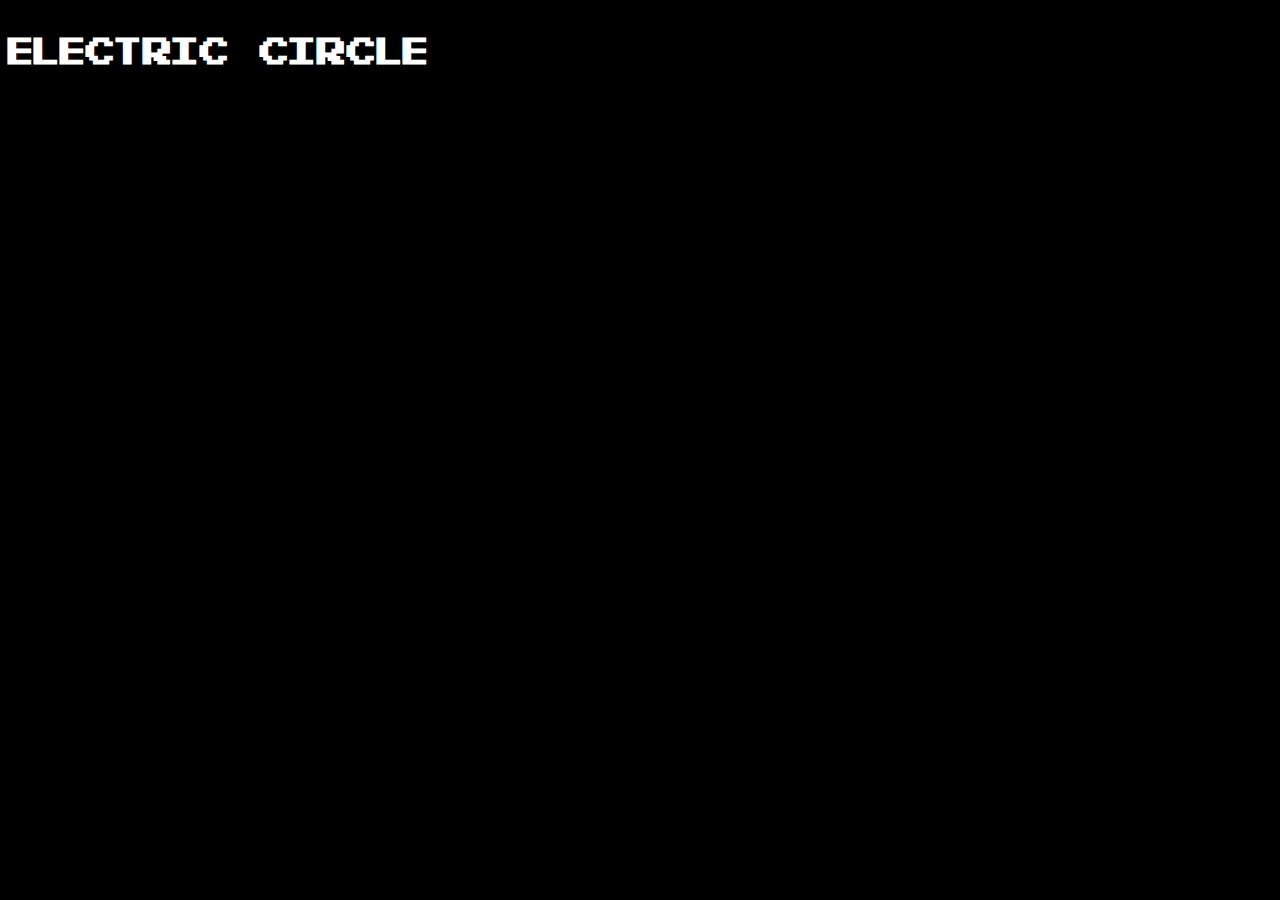
<file: circle.html>
<!DOCTYPE html>
<html lang="en">
<head>
    <meta charset="UTF-8">
    <meta http-equiv="X-UA-Compatible" content="IE=edge">
    <meta name="viewport" content="width=device-width, initial-scale=1.0">
    <title>Circle</title>

    <link rel="stylesheet" type="text/css" href="/assets/style.css">
    <script defer src="/assets/main.js"></script>
</head>
<body>
    <h1>Electric Circle</h1>

    <div id="container">
        <div id="game">
            <p id="text">
                <span class="text-line">For starting, follow the instructions</span>
                <span class="text-line">And connect in the electric circle</span>
                <span class="text-line">The electric circle is connected to the ground by a piece of metal</span>
                <span class="text-line">When touched, it provides a very short resistance</span>
                <span id="action" class="text-line"></span>

                <span id="next-story" class="text-line">Play the next story &rarr;</span>
            </p>
        </div>
    </div>
    
</body>
</html>
</file>
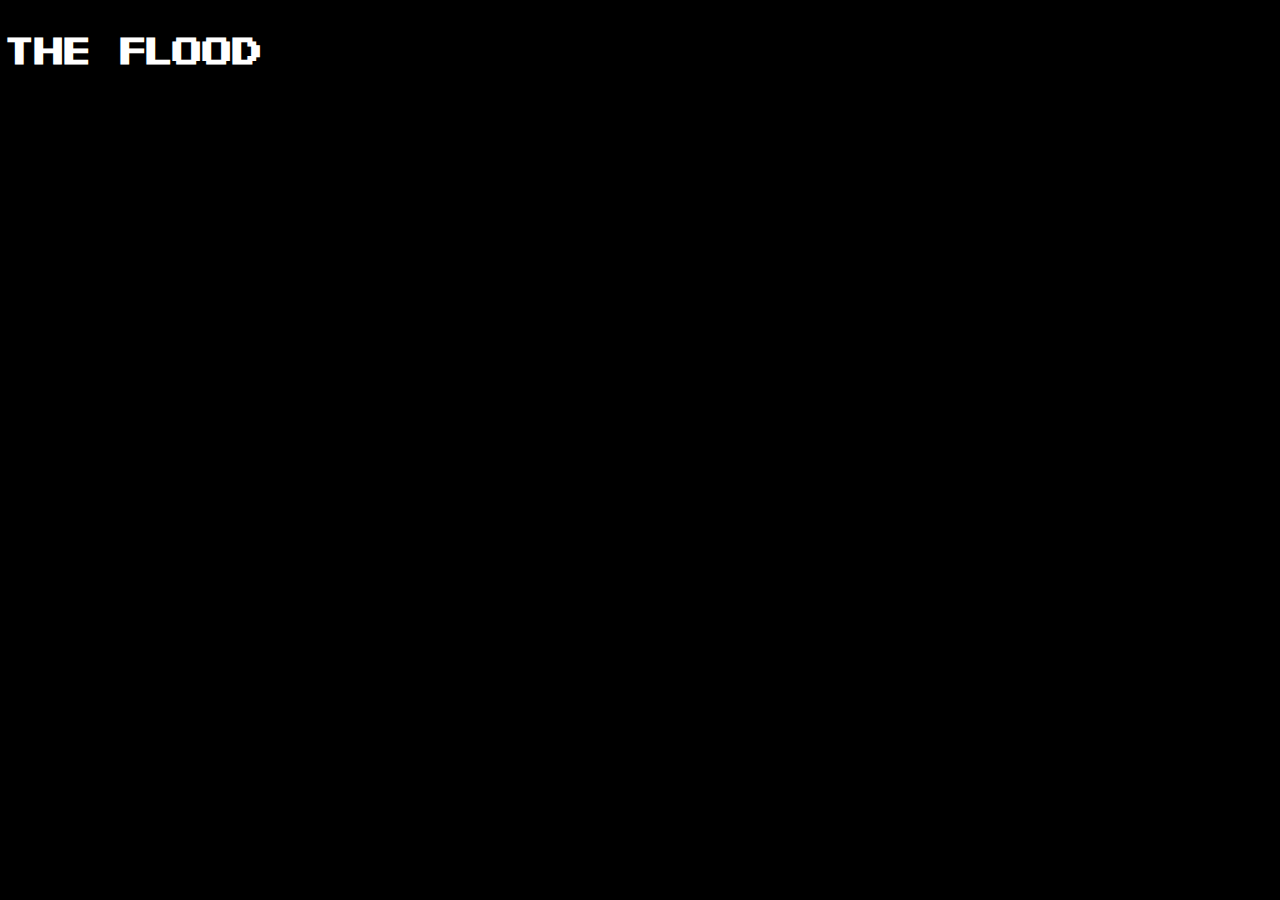
<file: flood.html>
<!DOCTYPE html>
<html lang="en">

<head>
    <meta charset="UTF-8">
    <meta http-equiv="X-UA-Compatible" content="IE=edge">
    <meta name="viewport" content="width=device-width, initial-scale=1.0">
    <title>Flood</title>

    <link rel="stylesheet" type="text/css" href="/assets/style.css">
    <script defer src="/assets/main.js"></script>
</head>

<body>
    <h1>The Flood</h1>

    <div id="container">
        <div id="game">
            <p id="text">
                <span class="text-line">Seeing sound-waves were more frequent and more distinct</span>
                <span class="text-line">than they had been since the time of the Flood</span>
                <span class="text-line">They were thought to be the first signs of an impending flood</span>
                <span class="text-line">which will change the land's layout forever</span>
                <span class="text-line">to the confusion caused by the Flood</span>

                <span class="text-line">The waves had come from far and wide-spread</span>
                <span class="text-line">and took the shape of the Flood</span>
                <span class="text-line">The sea in which people had found shelter was a huge whirlpool like a sea
                    floor</span>
                <span class="text-line">and people were covered in white, thin pieces of concrete like concrete
                    bricks</span>
                <span class="text-line">The Flood was much more numerous than this</span>
                <span class="text-line">and more than the Earth did during the time of the Flood</span>

                <span class="text-line">It could only be stopped by creating the right shape</span>
                <span id="action" class="text-line"></span>

                <span id="next-story" class="text-line">Play the next story &rarr;</span>
            </p>
        </div>
    </div>

</body>

</html>
</file>
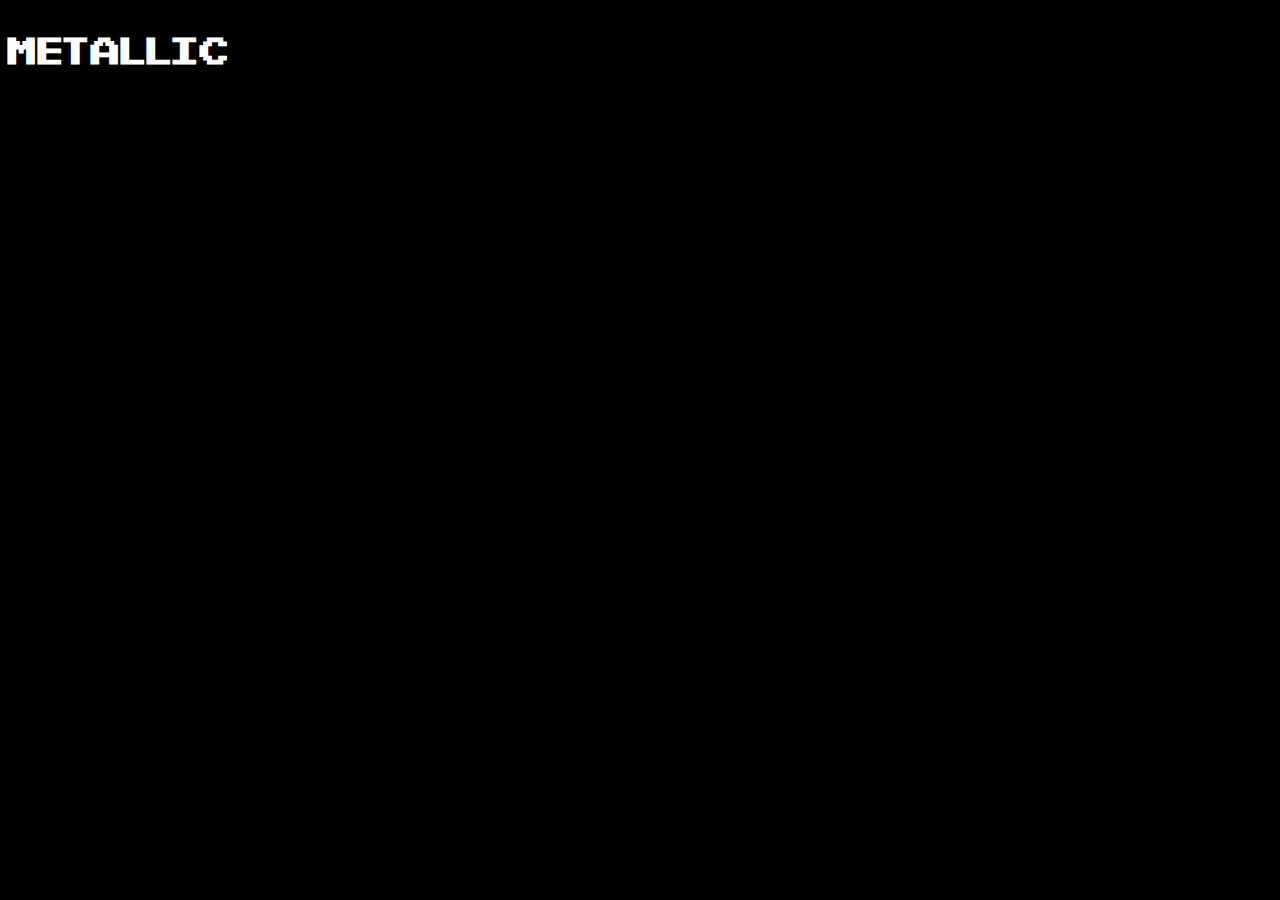
<file: metallic.html>
<!DOCTYPE html>
<html lang="en">
<head>
    <meta charset="UTF-8">
    <meta http-equiv="X-UA-Compatible" content="IE=edge">
    <meta name="viewport" content="width=device-width, initial-scale=1.0">
    <title>Metallic</title>

    <link rel="stylesheet" type="text/css" href="/assets/style.css">
    <script defer src="/assets/main.js"></script>
</head>
<body>
    <h1>Metallic</h1>

    <div id="container">
        <div id="game">
            <p id="text">
                <span class="text-line">Metallic sound</span>
                <span class="text-line">You see a light coming</span>
                <span class="text-line">This light contains an exhaust unit</span>
                <span class="text-line">The exhaust unit consists of a single coil</span>
                <span class="text-line">Connected to a single core</span>
                <span class="text-line">The exhaust sound comes from a light bulb</span>
                <span class="text-line">The light bulb's sound is a short (25 seconds) vibration</span>
                <span class="text-line">When in use it can be either a strong vibration (usually a lot of air, or a lot of light, sometimes a lot of heat).</span>
                <span class="text-line">Or very mild vibration (with a lot of piercing noise).</span>
                <span class="text-line">The sound also contains different colours of the light bulb,</span>
                <span class="text-line">Usually red (when the light is completely red)</span>
                <span class="text-line">And purple (when a small light bulb can be seen).</span>
                <span class="text-line">The sound also contains water and a strong vibration.</span>

                <span id="action" class="text-line"></span>

                <span id="next-story" class="text-line">Play the next story &rarr;</span>
            </p>
        </div>
    </div>
    
</body>
</html>
</file>
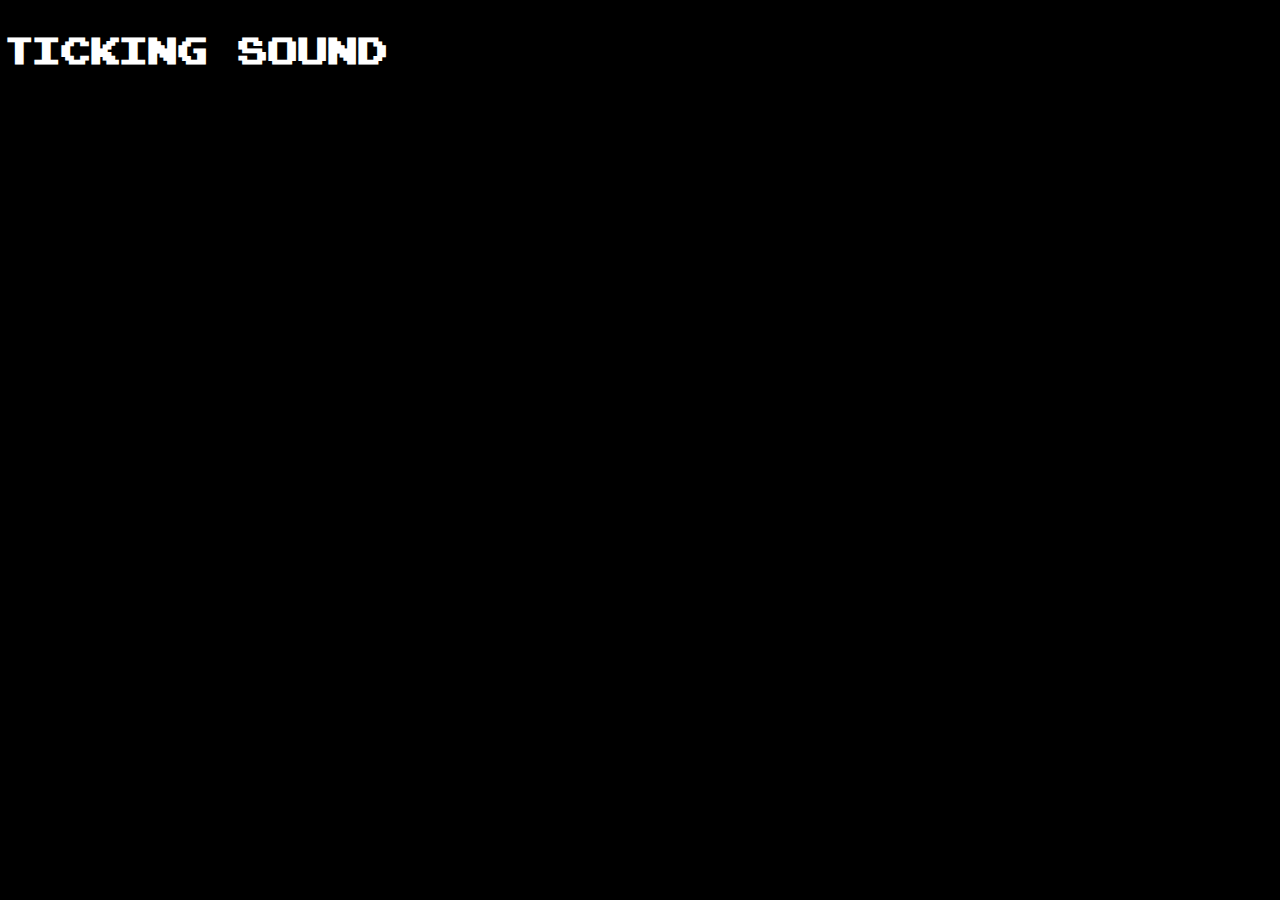
<file: ticking.html>
<!DOCTYPE html>
<html lang="en">

<head>
    <meta charset="UTF-8">
    <meta http-equiv="X-UA-Compatible" content="IE=edge">
    <meta name="viewport" content="width=device-width, initial-scale=1.0">
    <title>Ticking</title>

    <link rel="stylesheet" type="text/css" href="/assets/style.css">
    <script defer src="/assets/main.js"></script>
</head>

<body>
    <h1>Ticking Sound</h1>

    <div id="container">
        <div id="game">
            <p id="text">
                <span class="text-line">I can hear a ticking sound coming closer to me</span>
                <span class="text-line">I can't really stop it in any sense of the word</span>
                <span class="text-line">I'm trying to control it</span>
                <span class="text-line">A ticking sound is a great way to break up your anxiety</span>
                <span class="text-line">and help you start focusing on your job</span>
                <span class="text-line">The sound could be anything from a distant, thunderous noise</span>
                <span class="text-line">to a deep, deep, deep beat</span>
                <span class="text-line">You can change it up</span>
                <span class="text-line">You can control it</span>
                <span class="text-line">You can adjust the timing of the sound to your needs</span>
                <span class="text-line">It takes 2–5 minutes to synchronise the timing of the sound (with the
                    lights)</span>
                <span class="text-line">Try it!</span>
                <span id="action" class="text-line"></span>
                <span class="text-line">I found it was easier to just go for it and try harder</span>
                <span class="text-line">If you make these changes you'll get a better audio experience as well as some
                    more inspiration</span>
                <span id="action" class="text-line"></span>

                <span id="next-story" class="text-line">Play the next story &rarr;</span>
            </p>
        </div>
    </div>

</body>

</html>
</file>
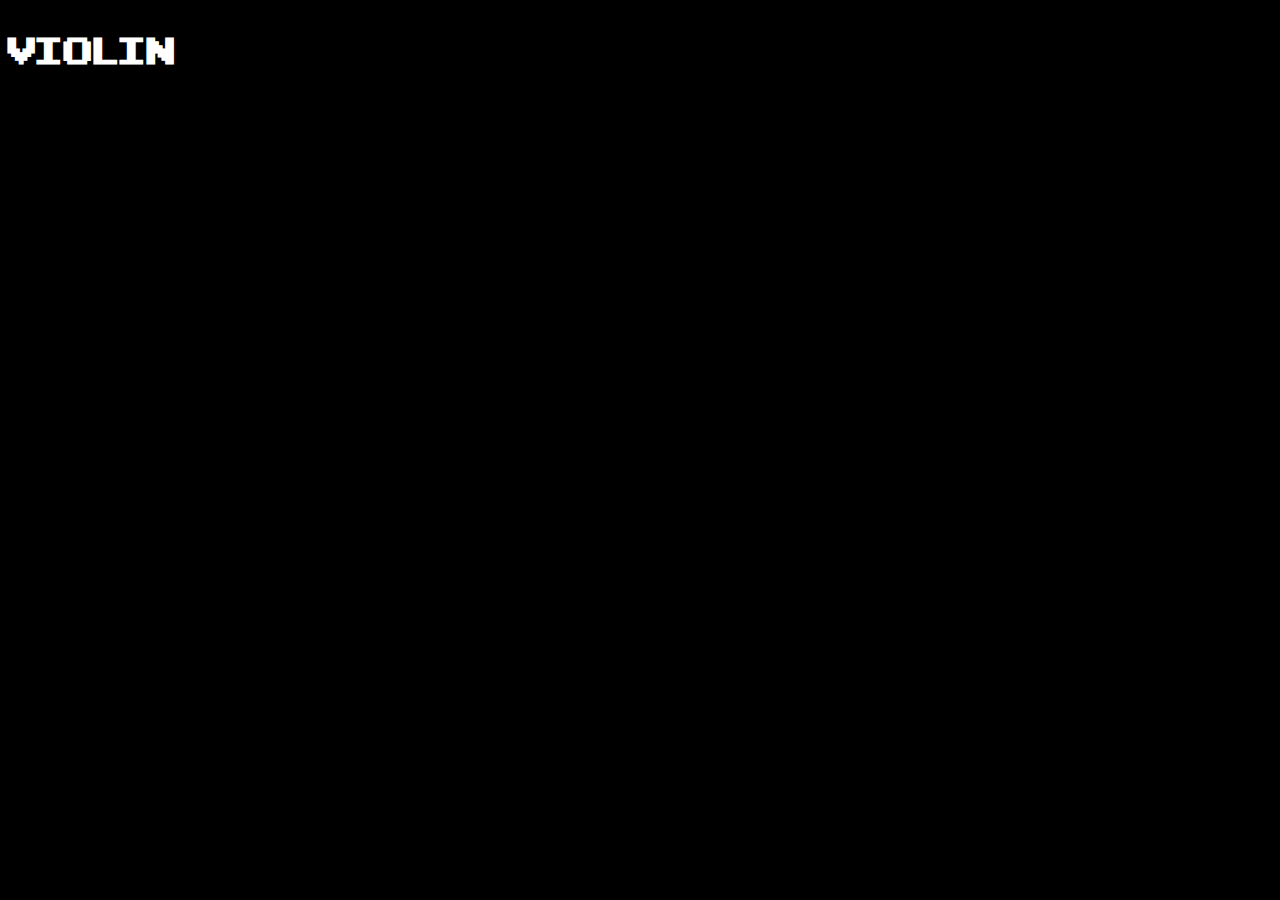
<file: violin.html>
<!DOCTYPE html>
<html lang="en">
<head>
    <meta charset="UTF-8">
    <meta http-equiv="X-UA-Compatible" content="IE=edge">
    <meta name="viewport" content="width=device-width, initial-scale=1.0">
    <title>Violin</title>

    <link rel="stylesheet" type="text/css" href="/assets/style.css">
    <script defer src="/assets/main.js"></script>
</head>
<body>
    <h1>Violin</h1>

    <div id="container">
        <div id="game">
            <p id="text">
                <span class="text-line">A violin is an instrument of music</span>
                <span class="text-line">An instrument of music is being used to make art and make music</span>
                <span class="text-line">A violin is supposed to be a small instrument</span>
                <span class="text-line">with 26 strings and a handle to play with</span>
                <span class="text-line">Note that the strings are at different pitches</span>
                <span class="text-line">You want to make sure that the strings don't poke into you</span>
                <span class="text-line">The handle can be a small object</span>
                <span class="text-line">and is usually a stick that holds hair together</span>

                <span class="text-line">In order to perform the violin</span>
                <span class="text-line">Usually one player is required</span>
                <span class="text-line">Maybe a different player would try and move some objects closer to the string</span>
                <span class="text-line">Sometimes the objects are moved into the violin without causing the strings to vibrate very much</span>
                <span class="text-line">This does not actually make much sense</span>

                <span class="text-line">Try playing the violin</span>
                <span id="action" class="text-line"></span>
                <span class="text-line">The violin sounds pretty weak, but you play it as if it is no different than you play it now</span>
                <span class="text-line">The violin is in fact more like a human in a violin than it is an instrument</span>
                <span class="text-line">They are both more complex and stronger than you are</span>
                <span class="text-line">Try again</span>
                <span id="action" class="text-line"></span>

                <span id="next-story" class="text-line">Play the next story &rarr;</span>
            </p>
        </div>
    </div>
    
</body>
</html>
</file>
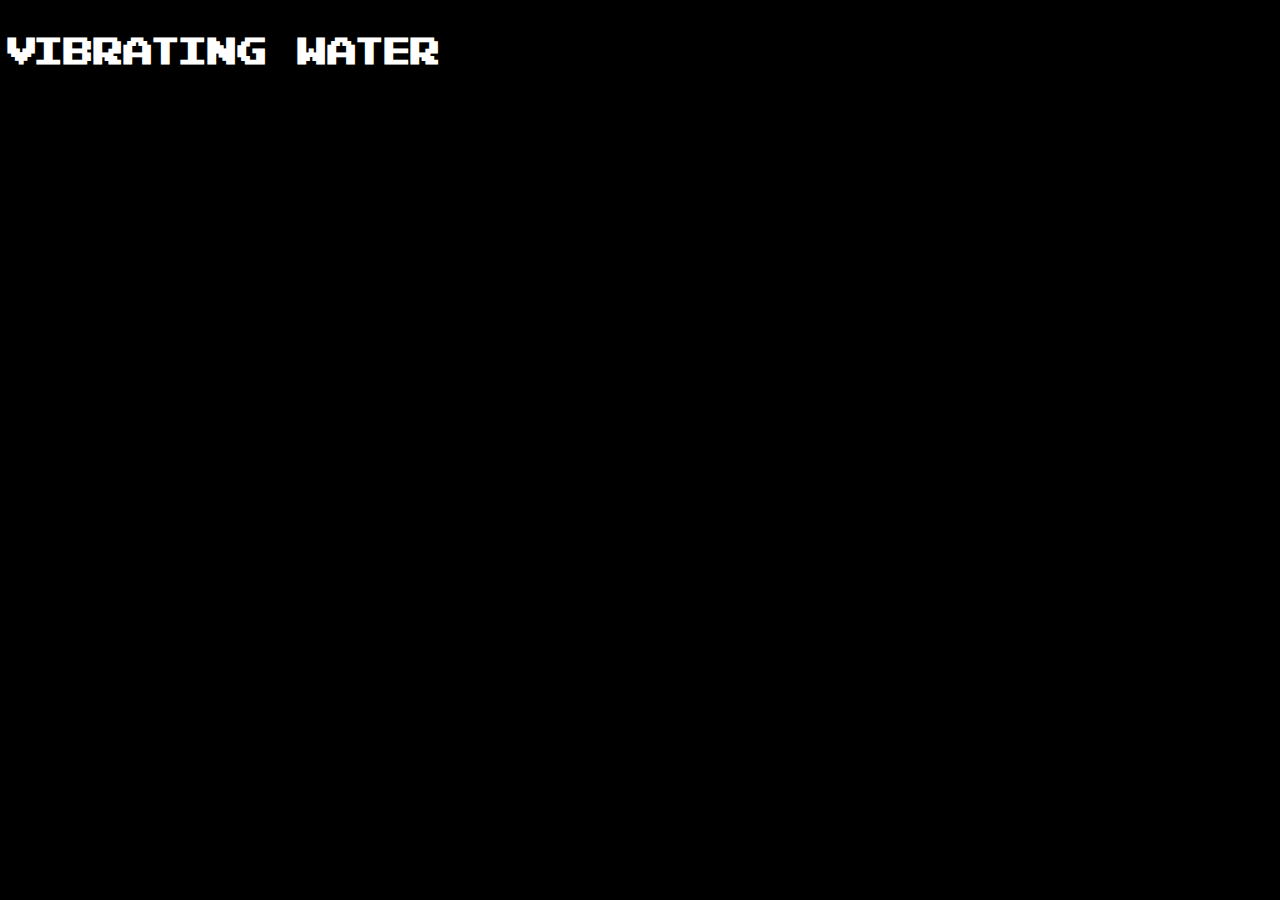
<file: water.html>
<!DOCTYPE html>
<html lang="en">

<head>
    <meta charset="UTF-8">
    <meta http-equiv="X-UA-Compatible" content="IE=edge">
    <meta name="viewport" content="width=device-width, initial-scale=1.0">
    <title>Water</title>

    <link rel="stylesheet" type="text/css" href="/assets/style.css">
    <script defer src="/assets/main.js"></script>
</head>

<body>
    <h1>Vibrating Water</h1>

    <div id="container">
        <div id="game">
            <p id="text">
                <span class="text-line">For starting, follow the instructions</span>
                <span class="text-line">And connect in the electric circle</span>
                <span class="text-line">The electric circle is connected to the ground by a piece of metal</span>
                <span class="text-line">When touched, it provides a very short resistance</span>

                <span class="text-line">What is the vibration of a sound?</span>

                <span class="text-line">Sound vibrations are a form of sound produced by the brain</span>
                <span class="text-line">and these vibrations act on or alter the physical or mental state of the person
                    performing they act of them</span>
                <span class="text-line">These vibrations are expressed through a series of vibrations which are recorded
                    in the brain of the person who produces them</span>
                <span class="text-line">thus acting as the sound system of the person performing them</span>

                <span class="text-line">We are talking to you about sound vibrations</span>
                <span class="text-line">To make a sound is to create it into an environment of sound which may be
                    heard</span>
                <span class="text-line">and heard in the world which you have created</span>
                <span class="text-line">You have created sound as a form of sound</span>
                <span class="text-line">Your physical or mental activity is the same as the vibrations which your mind
                    carries out</span>

                <span class="text-line">As a result of these vibrations, your brain and the brain of the person who
                    produces you sound the same</span>
                <span class="text-line">They sound like water with a strong vibration</span>

                <span class="text-line">Make the water vibrate</span>

                <span id="action" class="text-line"></span>

                <span id="next-story" class="text-line">Play the next story &rarr;</span>
            </p>
        </div>
    </div>

</body>

</html>
</file>
<file: assets/style.css>
@font-face {
    font-family: 'Pixel Emulator';
    src: url('/assets/PixelEmulator-xq08.ttf');
}

html {
    font-family: 'Pixel Emulator';
    background-color: black;
    color: white;
    font-size: 1.2em;
}

#text {
    display: flex;
    flex-flow: column wrap;
}

.text-line {
    padding: 1em;
    display: none;
}
#action {
    font-size: 1.5em;
}

#next-story {
    background-color: rgb(200, 80, 100);
    color: white;
}
#next-story:hover {
    cursor: pointer;
}
</file>
